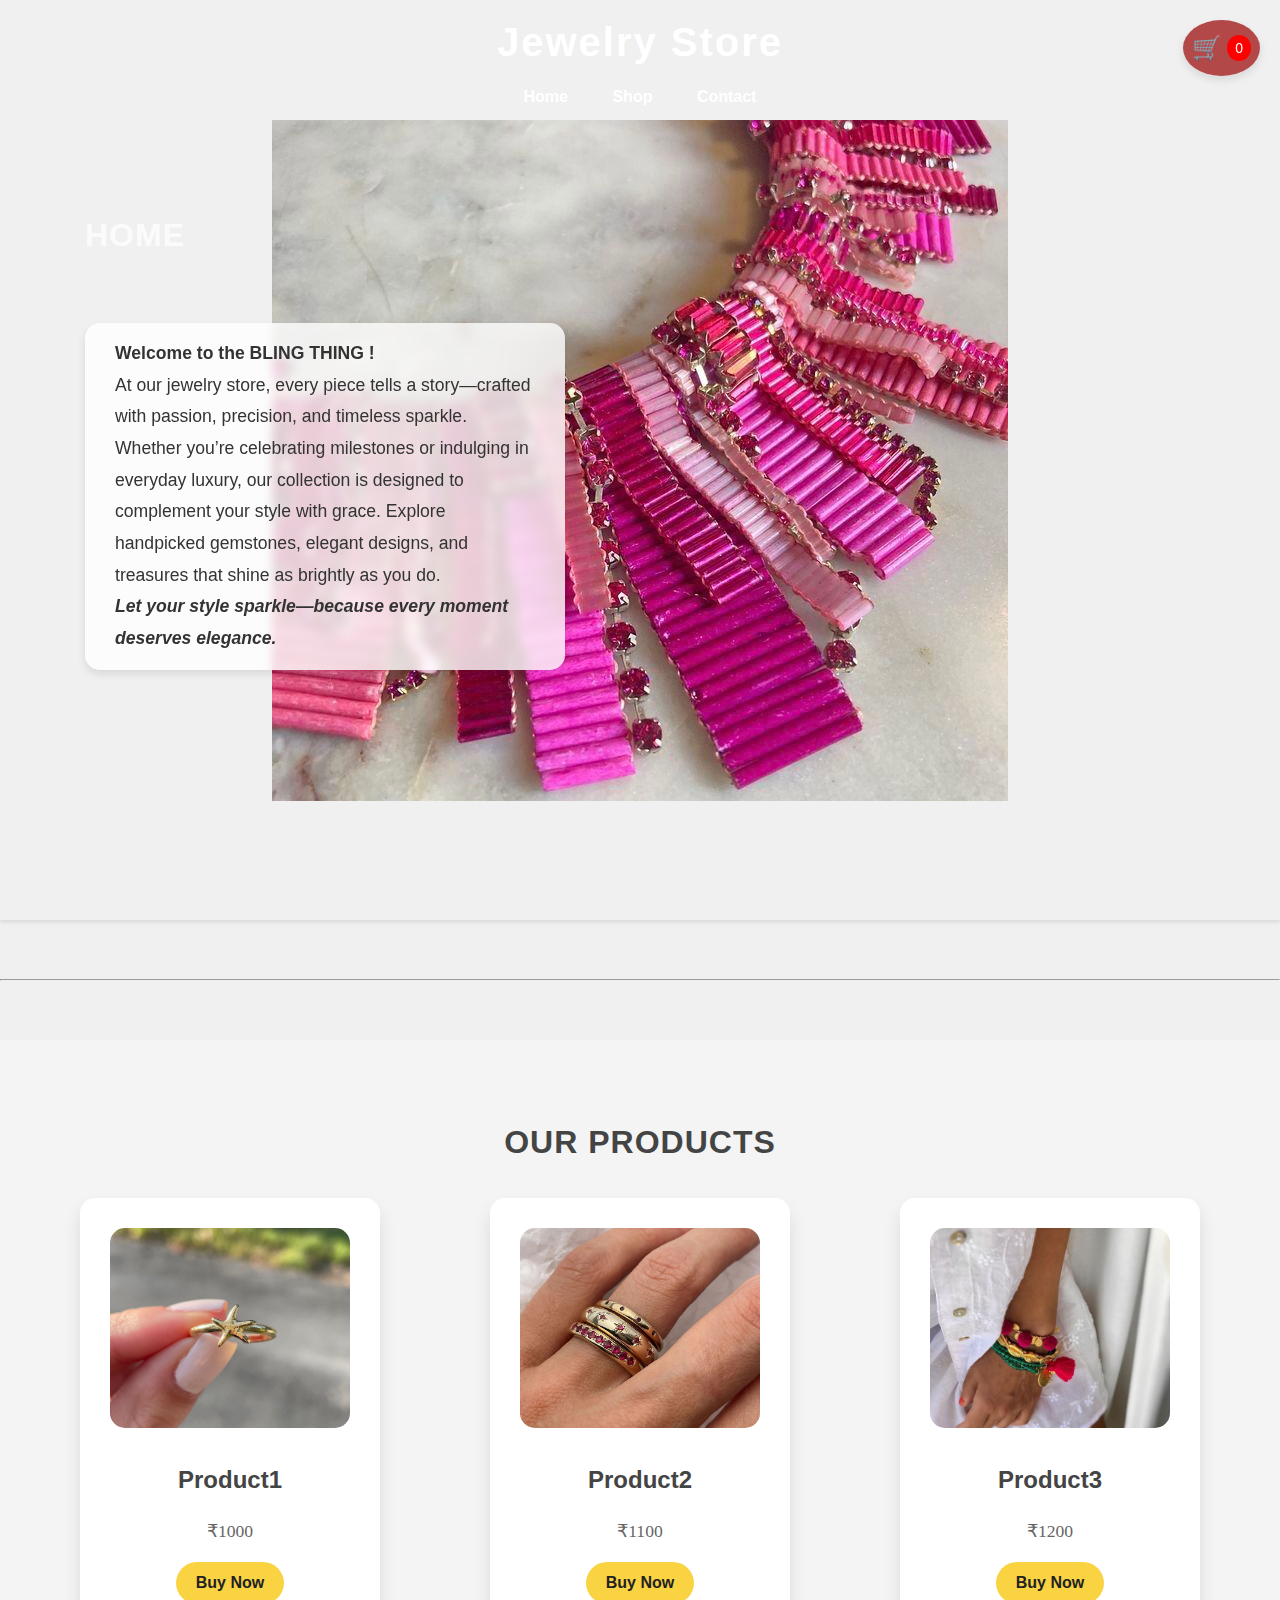
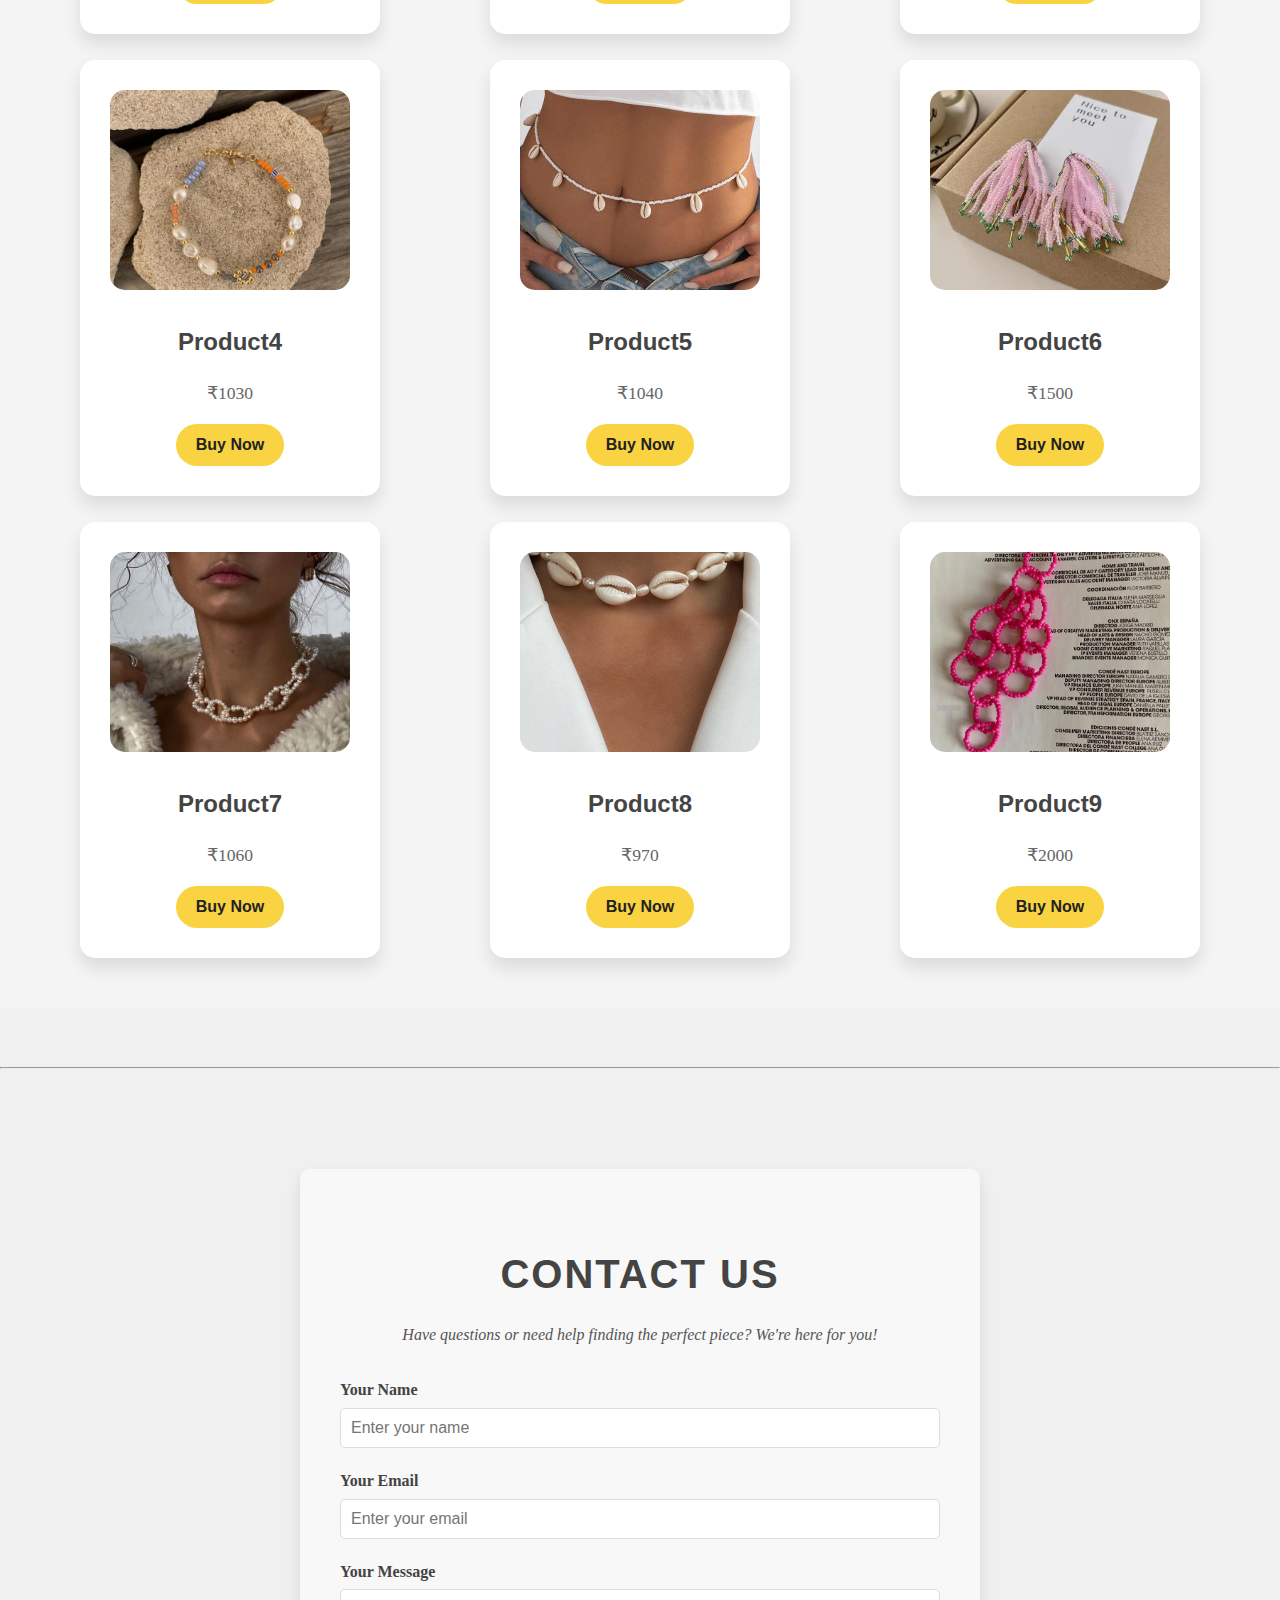
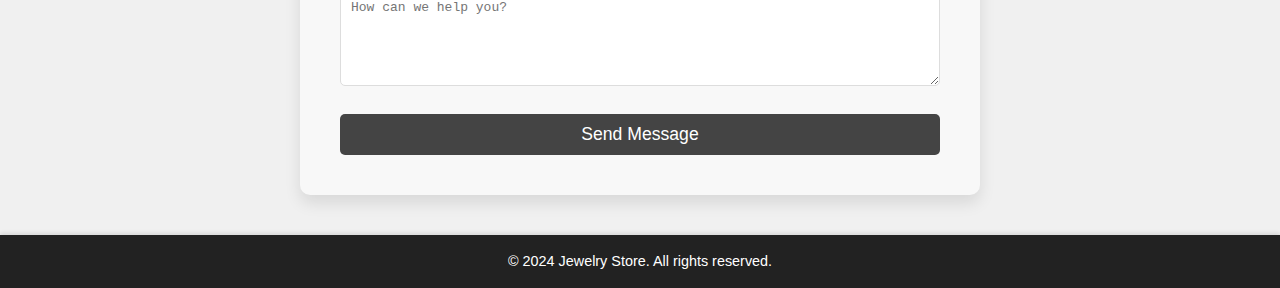
<file: index.html>
<!DOCTYPE html>
<html lang="en">
<head>
    <meta charset="UTF-8">
    <meta name="viewport" content="width=device-width, initial-scale=1.0">
    <title>Jewelry Store</title>
    <link rel="stylesheet" href="styles.css">
</head>
<body>
    <header id="home" class="home">
        <h1>Jewelry Store</h1>
        <nav>
            <ul>
                <li><a href="#home">Home</a></li>
                <li><a href="#products">Shop</a></li>
                <li><a href="#contact">Contact</a></li>
            </ul>
        </nav>
        <!-- This is the home page -->
        <h2>Home</h2>
        <div class="home-area">
            <!-- This is where all the introduction will happen -->
            <br>
            <br>
            <p class="intro">
                <b>Welcome to the BLING THING !</b>
                <br>
                At our jewelry store, every piece tells a story—crafted with passion, precision, and timeless sparkle. Whether you’re celebrating milestones or indulging in everyday luxury, our collection is designed to complement your style with grace.
                Explore handpicked gemstones, elegant designs, and treasures that shine as brightly as you do.
                <br>
                <b><i>Let your style sparkle—because every moment deserves elegance.</i></b>
            </p>
        </div>
    </header>
    <br>
    <br>
    <hr/>
    <br>
    <br>
    <div class="cart-icon">
        🛒 <span class="cart-count">0</span>
    </div>
    <section id="products" class="products">
        <h2>Our Products</h2>
        <div class="product-list">
            <div class="product">
                <div class="product-image">
                    <img src="./images/1.jpeg" alt="Jewelry Item 1">
                </div>
                <h3 class="product-name">Product1</h3>
                <p class="product-price">₹1000</p>
                <button class="buy-btn">Buy Now</button>
            </div>

            <div class="product">
                <div class="product-image">
                    <img src="./images/2.jpeg" alt="Jewelry Item 2">
                </div>
                <h3 class="product-name">Product2</h3>
                <p class="product-price">₹1100</p>
                <button class="buy-btn">Buy Now</button>
            </div>

            <div class="product">
                <div class="product-image">
                    <img src="./images/3.jpeg" alt="Jewelry Item 3">
                </div>
                <h3 class="product-name">Product3</h3>
                <p class="product-price">₹1200</p>
                <button class="buy-btn">Buy Now</button>
            </div>
        </div>

        <br>

        <div class="product-list">
            <div class="product">
                <div class="product-image">
                    <img src="./images/4.jpeg" alt="Jewelry Item 4">
                </div>
                <h3 class="product-name">Product4</h3>
                <p class="product-price">₹1030</p>
                <button class="buy-btn">Buy Now</button>
            </div>

            <div class="product">
                <div class="product-image">
                    <img src="./images/5.jpeg" alt="Jewelry Item 5">
                </div>
                <h3 class="product-name">Product5</h3>
                <p class="product-price">₹1040</p>
                <button class="buy-btn">Buy Now</button>
            </div>

            <div class="product">
                <div class="product-image">
                    <img src="./images/6.jpeg" alt="Jewelry Item 6">
                </div>
                <h3 class="product-name">Product6</h3>
                <p class="product-price">₹1500</p>
                <button class="buy-btn">Buy Now</button>
            </div>
        </div>

        <br>

        <div class="product-list">
            <div class="product">
                <div class="product-image">
                    <img src="./images/7.jpeg" alt="Jewelry Item 7">
                </div>
                <h3 class="product-name">Product7</h3>
                <p class="product-price">₹1060</p>
                <button class="buy-btn">Buy Now</button>
            </div>

            <div class="product">
                <div class="product-image">
                    <img src="./images/8.jpeg" alt="Jewelry Item 8">
                </div>
                <h3 class="product-name">Product8</h3>
                <p class="product-price">₹970</p>
                <button class="buy-btn">Buy Now</button>
            </div>

            <div class="product">
                <div class="product-image">
                    <img src="./images/9.jpeg" alt="Jewelry Item 9">
                </div>
                <h3 class="product-name">Product9</h3>
                <p class="product-price">₹2000</p>
                <button class="buy-btn">Buy Now</button>
            </div>
        </div>

        <div class="cart-modal hidden">
            <h2>Your Cart</h2>
            <ul class="cart-items"></ul>
            <button class="close-cart">Close Cart</button>
        </div>
    
        <script src="script.js"></script>
        
    </section>
    <br>
    <br>
    <hr/>
    <br>
    <br>
    <section id="contact" class="contact">
        <h2>Contact Us</h2>
        <p class="contact-intro">
            Have questions or need help finding the perfect piece? We're here for you!
        </p>
        <form class="contact-form">
            <div class="form-group">
                <label for="name">Your Name</label>
                <input type="text" id="name" placeholder="Enter your name" required>
            </div>
            <div class="form-group">
                <label for="email">Your Email</label>
                <input type="email" id="email" name="email" placeholder="Enter your email" required>
            </div>
            <div class="form-group">
                <label for="message">Your Message</label>
                <textarea id="message" name="message" rows="5" placeholder="How can we help you?" required></textarea>
            </div>
            <button type="submit" class="submit-btn">Send Message</button>
        </form>
    </section>
    
    <footer>
        <p>© 2024 Jewelry Store. All rights reserved.</p>
    </footer>

    <script src="script.js"></script>
</body>
</html>
</file>
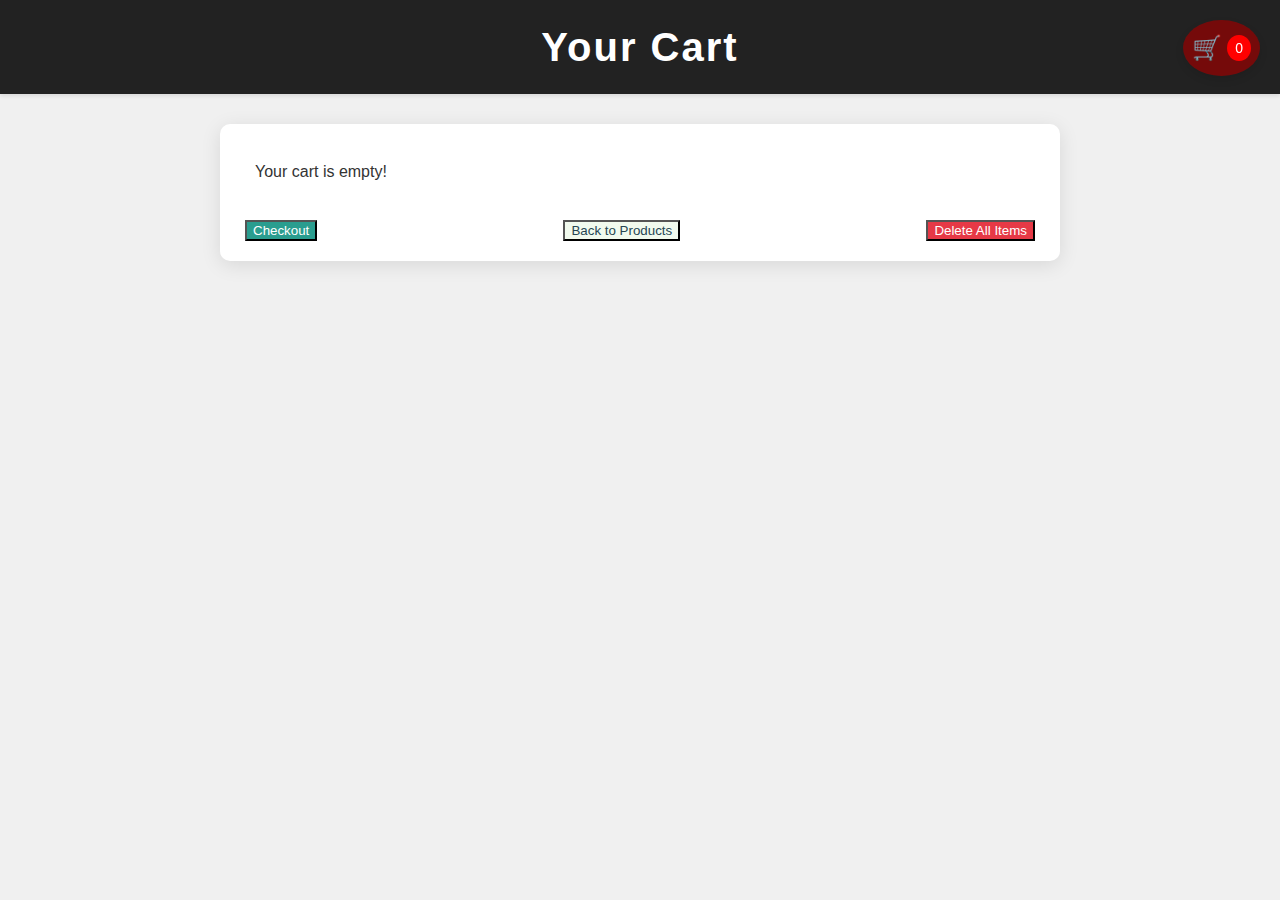
<file: cart.html>
<!DOCTYPE html>
<html lang="en">
<head>
    <meta charset="UTF-8">
    <meta name="viewport" content="width=device-width, initial-scale=1.0">
    <title>Your Cart</title>
    <link rel="stylesheet" href="styles.css">
</head>
<body>
    <header>
        <h1>Your Cart</h1>
        <div class="cart-icon">
            🛒 <span class="cart-count">0</span>
        </div>
    </header>

    <div class="cart-container">
        <ul class="cart-items"></ul>
        <div class="cart-summary">
            <button class="checkout-btn">Checkout</button>
            <button class="back-btn">Back to Products</button>
            <button class="delete-btn">Delete All Items</button>
        </div>
    </div>

    <script src="cart.js"></script>
</body>
</html>
</file>
<file: styles.css>
/* General styles */
body {
    font-family: 'Poppins', sans-serif;
    margin: 0;
    padding: 0;
    background-color: #f0f0f0;
    color: #333;
    line-height: 1.6;
}

h1, h2, h3 {
    font-family: 'Montserrat', sans-serif;
}

/* Header styling */
header {
    background-color: #222;
    color: #fff;
    padding: 15px 0;
    text-align: center;
    box-shadow: 0 2px 4px rgba(0, 0, 0, 0.1);
}

header h1 {
    margin: 0;
    font-size: 2.5em;
    letter-spacing: 2px;
}

nav ul {
    list-style: none;
    padding: 0;
    margin-top: 10px;
}

nav ul li {
    display: inline;
    margin: 0 20px;
}

nav ul li a {
    color: #fff;
    text-decoration: none;
    font-weight: bold;
    transition: color 0.3s ease;
}

nav ul li a:hover {
    color: #f9d342;
}

/* Products section */
.products {
    padding: 50px 0;
    background-color: #f4f4f4;
    text-align: center;
}

.products h2 {
    font-size: 2em;
    margin-bottom: 30px;
    color: #444;
    text-transform: uppercase;
    letter-spacing: 1px;
}

.home h2 {
    font-size: 2em;
    color: rgba(255, 255, 255, 0.8);
    text-transform: uppercase;
    letter-spacing: 1px;
    margin: 10px auto;
    margin-left: 85px;
    margin-top: 100px;
    text-align: left;
}

.home {
    padding: 10px 0;
    background-color: #f0f0f0;
    text-align: center;
    height: 100vh;
    width: 100%
    background-size: cover;
    background-position: center;
    background-repeat: no-repeat;
    background-attachment: scroll;
    position: relative;
    background-image: url('home.jpeg');
}


.curved-images {
    width: 590px;
    height: auto;
    border-radius: 15px;
    box-shadow: 0 4px 8px rgba(0, 0, 0, 0.1);
    display: block;
    margin: 20px auto;
    margin-bottom: 2%;
}

.home-area p.intro {
    max-width: 420px;
    background-color: rgba(255, 255, 255, 0.8);
    padding: 15px 30px;
    border-radius: 15px;
    box-shadow: 0 4px 8px rgba(0, 0, 0, 0.1);
    backdrop-filter: blur(5px);
    margin: 1px auto;
    line-height: 1.8;
    text-align: left;
    margin-left: 85px;
    font-size: 1.1em;
    color: #333;
}

/* New Feature: Responsive grid */
@media (max-width: 768px) {
    .product-list {
        flex-direction: column;
        align-items: center;
    }

    .curved-images {
        width: 90%;
    }
    
    .home h2 {
        font-size: 2em;
        color: rgba(255, 255, 255, 0.8);
        text-transform: uppercase;
        border-radius: 15px;
        letter-spacing: 1px;
        box-shadow: 0 4px 8px rgba(0, 0, 0, 0.1);
        display: block;
        margin: 20px auto;
        margin: 10px auto;
        margin-left: 85px;
        margin-bottom: 2%;
        margin-top: 100px;
        text-align: left;
        font-size: 1.5em;
        align-items: center;
        margin-left: 20px;  /* Adjust left margin for smaller screens */
        margin-top: 60px;   /* Reduce top margin to fit better */
    }

    .home-area p.intro {
        margin-left: 15px;
        max-width: 90%;     /* Ensure it fits well within smaller screens */
        margin-left: 5%;    /* Center the paragraph horizontally */
        font-size: 1em;     /* Slightly smaller font size for mobile */
        padding: 10px 20px;
    }
}

/* Subtitle */
.subtitle {
    color: #444;
    text-transform: lowercase;
    margin: 5px 0;
    padding: 0;
    font-style: italic;
}

.product-list {
    display: flex;
    justify-content: space-around;
    flex-wrap: wrap;
    max-width: 1200px;
    margin: 0 auto;
    gap: 30px;
    font-family: 'Georgia', serif;
}

/* Product card styling */
.product {
    background-color: #fff;
    border: none;
    border-radius: 15px;
    box-shadow: 0 10px 17px rgba(0, 0, 0, 0.1);
    padding: 30px;
    width: 240px;
    transition: transform 0.3s ease, box-shadow 0.3s ease;
}

.product:hover {
    transform: translateY(-10px);
    box-shadow: 0 12px 25px rgba(0, 0, 0, 0.2);
}

.product img {
    width: 100%;
    height: 200px;
    object-fit: cover;
    border-radius: 15px;
    margin-bottom: 15px;
}

.product h3 {
    font-size: 1.5em;
    margin: 10px 0;
    color: #444;
}

.product p {
    font-size: 1.1em;
    color: #666;
}

/* Cart icon */
.cart-icon {
    position: fixed;
    top: 20px;
    right: 20px;
    font-size: 24px;
    cursor: pointer;
    background-color: rgba(152, 0, 0, 0.7);
    border-radius: 50%;
    padding: 9px;
    box-shadow: 0 4px 8px rgba(0, 0, 0, 0.1);
    display: flex;
    align-items: center;
    justify-content: center;
}

.cart-count {
    background-color: red;
    color: white;
    border-radius: 50%;
    padding: 2px 8px;
    margin-left: 5px;
    font-size: 14px;
}

/* Cart modal */
.cart-modal {
    position: fixed;
    top: 50%;
    left: 50%;
    transform: translate(-50%, -50%);
    background-color: white;
    border-radius: 10px;
    box-shadow: 0 4px 8px rgba(0, 0, 0, 0.2);
    padding: 20px;
    width: 300px;
    display: none;
    z-index: 10;
}

.cart-modal h2 {
    margin-bottom: 10px;
    text-align: center;
}

.cart-summary {
    margin-top: 20px;
    display: flex;
    justify-content: space-between;
}

/* New Hover Animation */
.product:hover img {
    filter: brightness(0.9);
    transform: scale(1.05);
}

.cart-items {
    list-style: none;
    padding: 0;
    margin: 0;
}
.cart-items li {
    padding: 8px 0;
    border-bottom: 1px solid #ddd;
}
.close-cart {
    display: block;
    margin: 10px auto 0;
    padding: 10px 20px;
    background-color: #f4c430;
    border: none;
    border-radius: 5px;
    cursor: pointer;
}
/* Utility: Hidden class */
.hidden {
    display: none;
}
.cart-container {
    max-width: 800px;
    margin: 30px auto;
    padding: 20px;
    background-color: #ffffff;
    border-radius: 10px;
    box-shadow: 0 4px 20px rgba(0, 0, 0, 0.1);
}
.cart-items {
    list-style-type: none;
    padding: 0;
}
.cart-items li {
    padding: 15px;
    border-bottom: 1px solid #ddd;
    display: flex;
    justify-content: space-between;
    align-items: center;
}
.cart-items li:last-child {
    border-bottom: none;
}
.cart-summary {
.cart-summary {
    margin-top: 20px;
    margin-top: 20px;
    display: flex;
    display: flex;
    justify-content: space-between;
    justify-content: space-between;
}
}
/* New Hover Animation */
button {
.product:hover img {
    padding: 10px 20px;
    filter: brightness(0.9);
    border: none;
    border-radius: 5px;
    transform: scale(1.05);
    cursor: pointer;
    transition: background-color 0.3s;
}
}
 
.checkout-btn {
    background-color: #2a9d8f;
    color: white;
}
.back-btn {
    background-color: #f1faee;
    color: #264653;
}
.delete-btn {
    background-color: #e63946;
    color: white;
}
button:hover {
    opacity: 0.9;
}
.cart-summary button {
    margin: 0 5px;
}

/* contacts */
/* General Contact Section Styling */
.contact {
    background-color: #f8f8f8;
    padding: 40px;
    text-align: center;
    border-radius: 10px;
    max-width: 600px;
    margin: 40px auto;
    box-shadow: 0 8px 16px rgba(0, 0, 0, 0.1);
    font-family: 'Georgia', serif;
}
/* Contact Heading */
.contact h2 {
    font-size: 2.5em;
    margin-bottom: 10px;
    color: #444;
    text-transform: uppercase;
    letter-spacing: 2px;
}
/* Intro Text */
.contact-intro {
    margin-bottom: 30px;
    font-style: italic;
    color: #555;
}
/* Contact Form Styling */
.contact-form {
    display: flex;
    flex-direction: column;
    gap: 20px;
}
/* Form Group Styling */
.form-group {
    text-align: left;
}
.form-group label {
    display: block;
    margin-bottom: 5px;
    font-weight: bold;
    color: #444;
}
.form-group input,
.form-group textarea {
    width: 100%;
    padding: 10px;
    border: 1px solid #ddd;
    border-radius: 5px;
    font-size: 1em;
    box-sizing: border-box;
}
.form-group input:focus,
.form-group textarea:focus {
    border-color: #444;
    outline: none;
}
/* Submit Button Styling */
.submit-btn {
    padding: 10px 20px;
    background-color: #444;
    color: #fff;
    border: none;
    border-radius: 5px;
    font-size: 1.1em;
    cursor: pointer;
    transition: background-color 0.3s ease;
}
.submit-btn:hover {
    background-color: #a30000;
}
/* Buy button styling */
.buy-btn {
    background-color: #f9d342;
    color: #222;
    border: none;
    padding: 12px 20px;
    border-radius: 25px;
    font-size: 1em;
    font-weight: bold;
    cursor: pointer;
    transition: background-color 0.3s ease, color 0.3s ease;
}
.buy-btn:hover {
    background-color: #222;
    color: #fff;
}
/* Footer styling */
footer {
    background-color: #222;
    color: #fff;
    text-align: center;
    padding: 15px;
    margin-top: 40px;
    font-size: 0.9em;
    box-shadow: 0 -2px 4px rgba(0, 0, 0, 0.1);
}
footer p {
    margin: 0;
}
</file>
